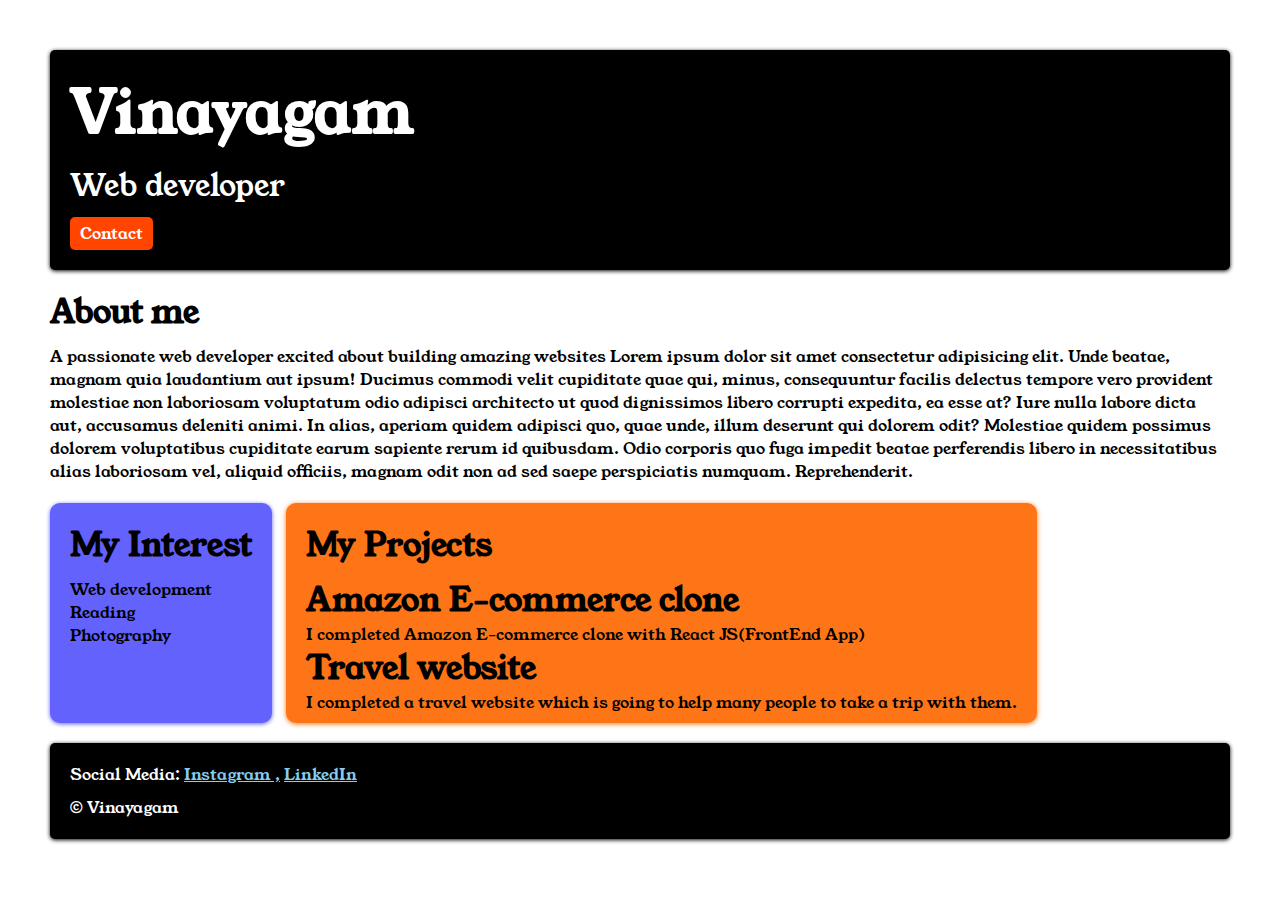
<file: index.html>
<!DOCTYPE html>
<html lang="en">

<head>
    <link rel="stylesheet" href="style.css">
    <link rel="preconnect" href="https://fonts.googleapis.com">
    <link rel="preconnect" href="https://fonts.gstatic.com" crossorigin>
    <link href="https://fonts.googleapis.com/css2?family=Young+Serif&display=swap" rel="stylesheet">
    <meta charset="UTF-8">
    <meta name="viewport" content="width=device-width, initial-scale=1.0">
    <title>Portfolio</title>
</head>

<body>
    <div class="container">

        <div class="section-one">
            <h1 class="section-one__name">Vinayagam</h1>
            <p class="section-one__role">Web developer</p>
            <a class="section-one__contact" href="contact.html">Contact</a>
        </div>

        <div class="section-two">
            <h1 class="section-two__title">About me</h1>
            <p class="section-two__desc">A passionate web developer excited about building amazing websites Lorem ipsum
                dolor sit amet consectetur
                adipisicing elit. Unde beatae, magnam quia laudantium aut ipsum! Ducimus commodi velit cupiditate quae
                qui,
                minus, consequuntur facilis delectus tempore vero provident molestiae non laboriosam voluptatum odio
                adipisci
                architecto ut quod dignissimos libero corrupti expedita, ea esse at? Iure nulla labore dicta aut,
                accusamus
                deleniti animi. In alias, aperiam quidem adipisci quo, quae unde, illum deserunt qui dolorem odit?
                Molestiae
                quidem possimus dolorem voluptatibus cupiditate earum sapiente rerum id quibusdam. Odio corporis quo
                fuga
                impedit beatae perferendis libero in necessitatibus alias laboriosam vel, aliquid officiis, magnam odit
                non
                ad
                sed saepe perspiciatis numquam. Reprehenderit.</p>
        </div>

        <div class="section-three">
            <h1 class="section-three__title">My Interest</h1>
            <ul class="section-three__desc">
                <li>Web development</li>
                <li>Reading</li>
                <li>Photography</li>
            </ul>
        </div>

        <div class="section-four">
            <h1 class="section-four__title">My Projects</h1>
            <ul class="section-four__desc">
                <li>
                    <h1>Amazon E-commerce clone</h1>
                    <p>I completed Amazon E-commerce clone with React JS(FrontEnd App) </p>
                </li>
                <li>
                    <h1>Travel website</h1>
                    <p>I completed a travel website which is going to help many people to take a trip with them.</p>
                </li>
            </ul>
        </div>

        <div class="section-five">
            <p class="section-five__title">Social Media: <a href="">Instagram ,</a> <a href="">LinkedIn</a> </p>
            <p class="section-five__desc"> &copy; Vinayagam </p>
        </div>

    </div>
</body>

</html>
</file>
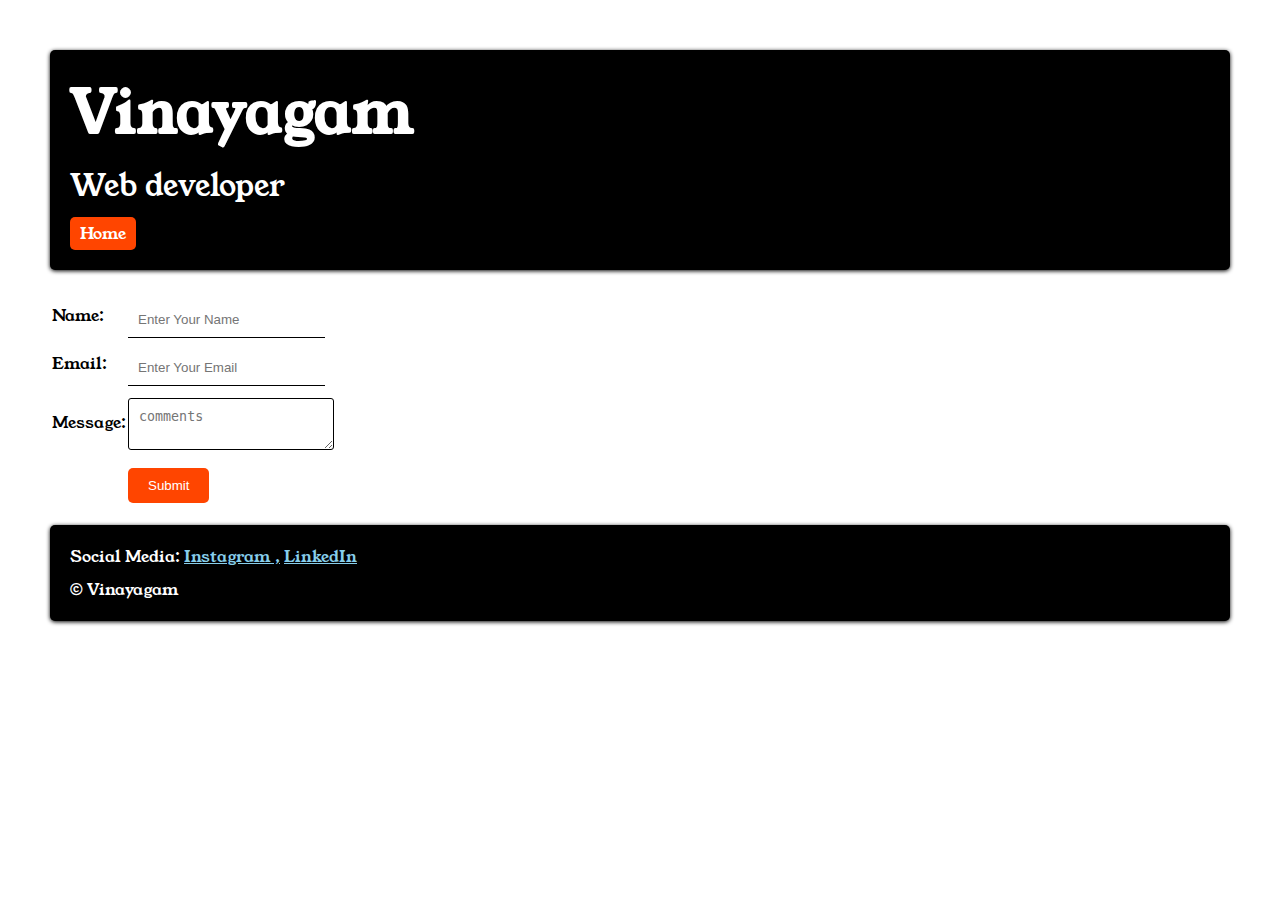
<file: contact.html>
<!DOCTYPE html>
<html lang="en">

<head>
    <link rel="stylesheet" href="style.css">
    <link rel="preconnect" href="https://fonts.googleapis.com">
    <link rel="preconnect" href="https://fonts.gstatic.com" crossorigin>
    <link href="https://fonts.googleapis.com/css2?family=Young+Serif&display=swap" rel="stylesheet">
    <meta charset="UTF-8">
    <meta name="viewport" content="width=device-width, initial-scale=1.0">
    <title>Contact</title>
</head>

<body>
    <div class="container">

        <div class="section-one">
            <h1 class="section-one__name">Vinayagam</h1>
            <p class="section-one__role">Web developer</p>
            <a class="section-one__contact" href="index.html">Home</a>
        </div>
        <div class="contact-form">
            <form autocomplete="on">
                <table>
                    <tr>
                        <td> <label>Name:</label> </td>
                        <td> <input type="text" placeholder="Enter Your Name" class="contact-form__input" required>
                        </td>
                    </tr>
                    <tr>
                        <td> <label>Email:</label> </td>
                        <td> <input type="email" placeholder="Enter Your Email" class="contact-form__input" required>
                        </td>
                    </tr>
                    <tr>
                        <td> <label>Message:</label> </td>
                        <td> <textarea rows="2" cols="21" placeholder="comments"
                                class="contact-form__textarea"></textarea> </td>
                    </tr>
                    <tr>
                        <td></td>
                        <td> <input type="submit" class="contact-form__submit"> </td>
                    </tr>
                </table>
            </form>
        </div>

        <div class="section-five">
            <p class="section-five__title">Social Media: <a href="">Instagram ,</a> <a href="">LinkedIn</a> </p>
            <p class="section-five__desc"> &copy; Vinayagam </p>
        </div>

    </div>
</body>

</html>
</file>
<file: style.css>
* {
    padding: 0;
    margin: 0;
}

body {
    font-family: "Young Serif", serif;
    font-weight: 400;
    font-style: normal;
}

.container {
    padding: 50px;
}

.section-one {
    background-color: black;
    color: white;
    padding: 20px;
    border-radius: 5px;
    box-shadow: 0px 1px 4px black;
}

.section-one__contact {
    background-color: orangered;
    color: white;
    text-decoration: none;
    padding: 5px 10px;
    display: inline-block;
    margin-top: 10px;
    cursor: pointer;
    border-radius: 5px;
}

.section-one__name {
    font-size: 60px;
}

.section-one__role {
    font-size: 30px;
    margin-top: 10px;
}

.section-two,
.section-three,
.section-four,
.section-five {
    margin-top: 20px;
}

.section-two__title,
.section-three__title,
.section-four__title,
.section-five__title {
    margin-bottom: 10px;
}

.section-five {
    background-color: black;
    color: white;
    padding: 20px;
    border-radius: 5px;
    box-shadow: 0px 1px 4px black;
}

.section-five__title>a {
    color: skyblue;
}

.section-three__desc,
.section-four__desc {
    list-style-type: none;
}

.section-three {
    background-color: #6462FD;
    box-shadow: 0px 1px 4px #6462FD;
    padding: 20px;
    border-radius: 10px;
    display: inline-block;
    height: 180px;
    vertical-align: top;
    margin-right: 10px;

}

.section-four {
    background-color: #FE7517;
    padding: 20px;
    display: inline-block;
    height: 180px;
    border-radius: 10px;
    box-shadow: 0px 1px 5px #FE7517;
    vertical-align: top;
}

.contact-form {
    margin-top: 20px;
}

.contact-form__input,
.contact-form__textarea,
.contact-form__submit {
    margin-top: 10px;
}

.contact-form__input {
    padding: 10px;
    border: none;
    border-bottom: 1px solid black;
}

.contact-form__textarea {
    padding: 10px;
    border: none;
    border: 1px solid black;
    border-radius: 3px;
}

.contact-form__submit {
    padding: 10px 20px;
    background-color: orangered;
    color: white;
    border-radius: 5px;
    border: none;
    cursor: pointer;
}
</file>
